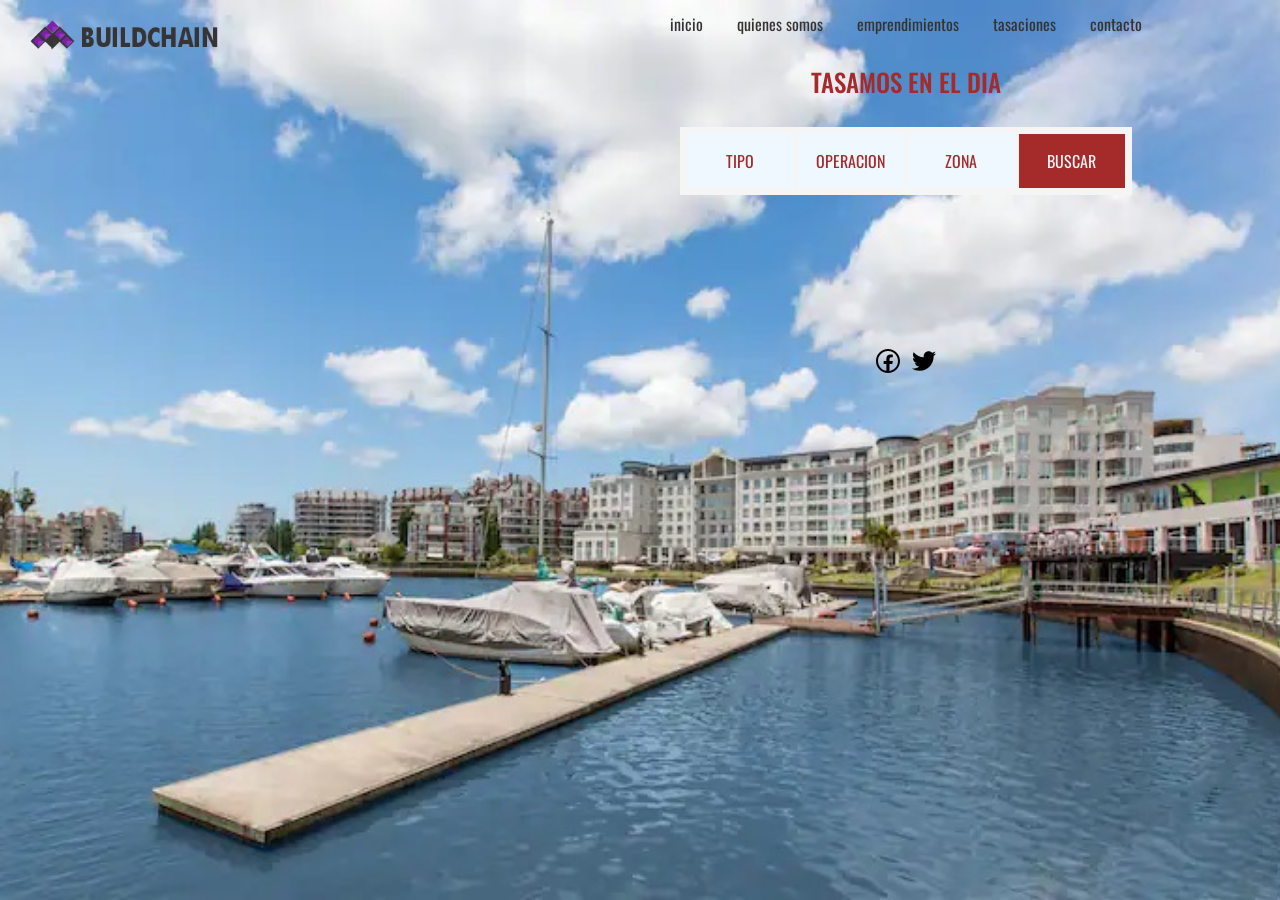
<file: index.html>
<!DOCTYPE html>
<html lang="en">

<head>
    <meta charset="UTF-8">
    <meta http-equiv="X-UA-Compatible" content="IE=edge">
    <meta name="viewport" content="width=device-width, initial-scale=1.0">
    <link href="https://unpkg.com/aos@2.3.1/dist/aos.css" rel="stylesheet">
    <link href="https://cdn.jsdelivr.net/npm/bootstrap@5.0.2/dist/css/bootstrap.min.css" rel="stylesheet" integrity="sha384-EVSTQN3/azprG1Anm3QDgpJLIm9Nao0Yz1ztcQTwFspd3yD65VohhpuuCOmLASjC" crossorigin="anonymous">
    <link rel="stylesheet" href="./style/estilos.css">
    <title>entrega</title>
</head>

<body class="sisi">
    <div class="envoltura">
        <div>
            <img class="logo" src="./img/logobuildchain1.png" alt="logo"></div>
            <div>
        <div class="justifyend">
            <header>
                <nav>
                <ul>
                    <li>
                        <a href="index.html">inicio</a>
                    </li>
                    <li>
                        <a href="./section/quienes somos.html">quienes somos</a>
                    </li>
                    <li>
                        <a href="./section/emprendimientos.html">emprendimientos</a>
                    </li>
                    <li>
                        <a href="./section/tasaciones.html">tasaciones</a>
                    </li>
                    <li>
                        <a href="./section/contacto.html">contacto</a>
                    </li>
                </ul>
            </nav>
            
        </header>

    </div>
        <aside data-aos="flip-left"
            data-aos-easing="ease-out-cubic"
            data-aos-duration="2000">
            <h1>Tasamos en el dia</h1>
        </aside>

        <section class="flex_container">
            <div>tipo</div>
            <div>operacion</div>
            <div>zona</div>
            <div class="buscar">buscar</div>
        </section>

    <footer>
        <div class="redes">
            <a href="https://www.facebook.com/" target="_blank">
            <img src="./img/icons8-facebook-nuevo.svg" alt="face">
            <a href="https://twitter.com/?lang=es" target="_blank">
            <img src="./img/icons8-twitter.svg" alt="twitter">
    </div>
</footer>

<script src="https://cdn.jsdelivr.net/npm/bootstrap@5.0.2/dist/js/bootstrap.bundle.min.js" integrity="sha384-MrcW6ZMFYlzcLA8Nl+NtUVF0sA7MsXsP1UyJoMp4YLEuNSfAP+JcXn/tWtIaxVXM" crossorigin="anonymous"></script>
<script src="https://unpkg.com/aos@2.3.1/dist/aos.js"></script>
<script>
    AOS.init();
    </script>
    
</body>

</html>
</file>
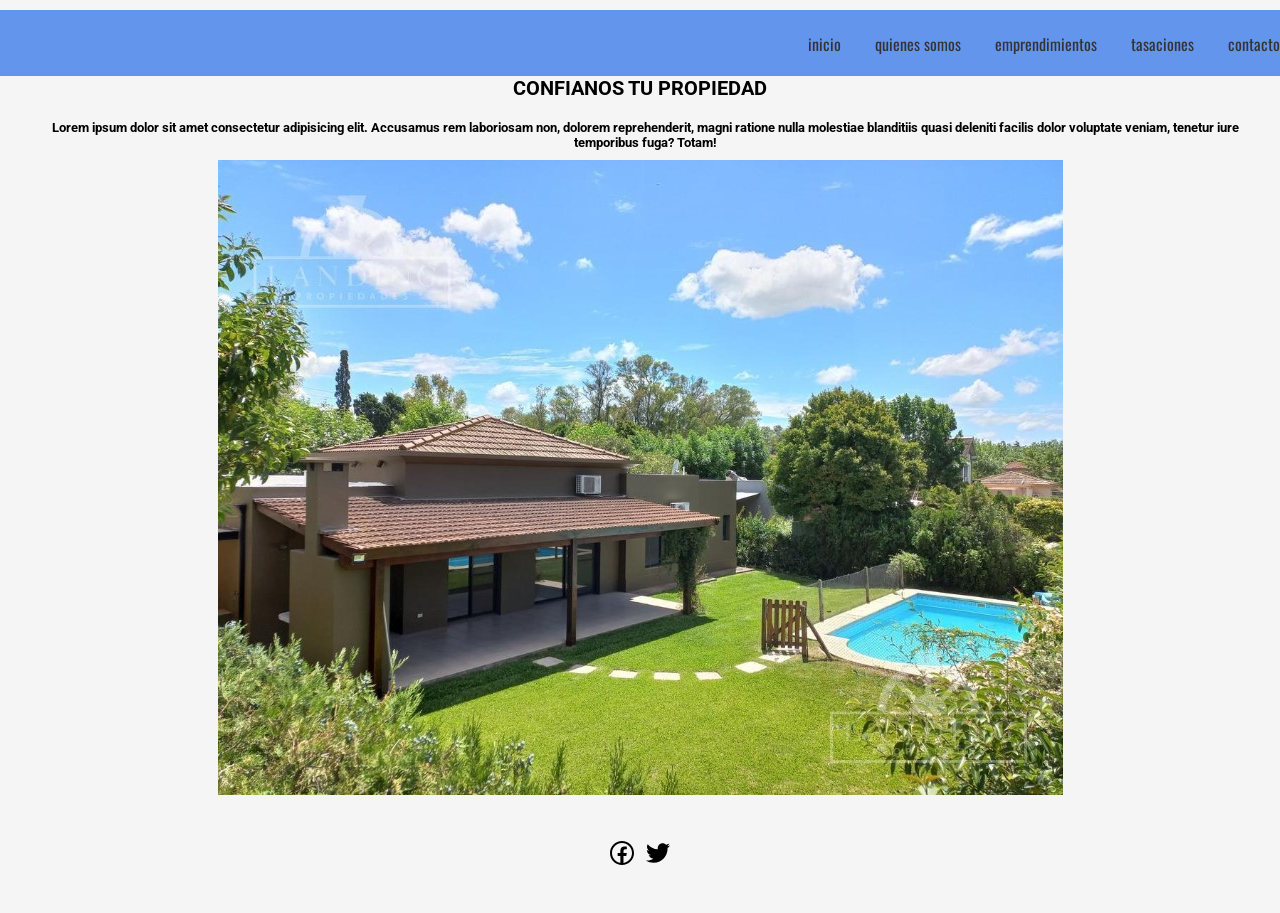
<file: section/45285lopezcortes.html>
<!DOCTYPE html>
<html lang="en">
<head>
    <meta charset="UTF-8">
    <meta http-equiv="X-UA-Compatible" content="IE=edge">
    <meta name="viewport" content="width=device-width, initial-scale=1.0">
    <link rel="stylesheet" href="../style/estilos.css">
    <title>Document</title>
</head>
<body>
    <header class="borde">
        <nav>
            <ul>
                <li>
                    <a href="../index.html">inicio</a>
                </li>
                <li>
                    <a href="quienes somos.html">quienes somos</a>
                </li>
                <li>
                    <a href="emprendimientos.html">emprendimientos</a>
                </li>
                <li>
                    <a href="tasaciones.html">tasaciones</a>
                </li>
                <li>
                    <a href="contacto.html">contacto</a>
                </li>
            </ul>
        </nav>
</header>
    
<div>
    <h1>CONFIANOS TU PROPIEDAD</h1>
    <h3>Lorem ipsum dolor sit amet consectetur adipisicing elit. Accusamus rem laboriosam non, dolorem reprehenderit, magni ratione nulla molestiae blanditiis quasi deleniti facilis dolor voluptate veniam, tenetur iure temporibus fuga? Totam!</h3>
    <img src="../img/casa.jpg" alt="">
</div>
</body>

<footer>
    <div>
        <a href="https://www.facebook.com/" target="_blank"> 
            <img src="../img/icons8-facebook-nuevo.svg" alt="face">
            <a href="https://twitter.com/?lang=es" target="_blank">
                <img src="../img/icons8-twitter.svg" alt="twitter">
    </div>
    </footer>
</html>
</file>
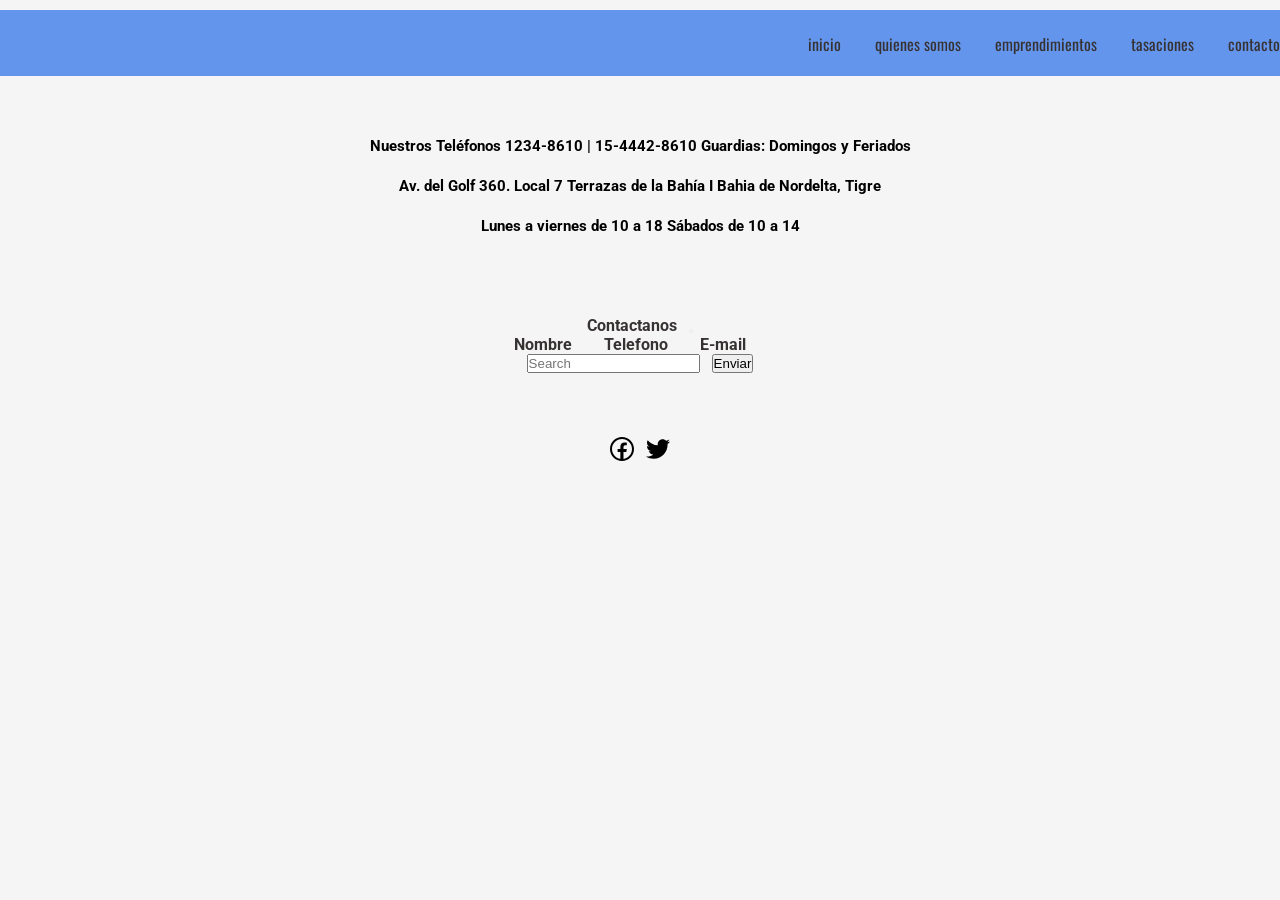
<file: section/contacto.html>
<!DOCTYPE html>
<html lang="en">

<head>
    <meta charset="UTF-8">
    <meta http-equiv="X-UA-Compatible" content="IE=edge">
    <meta name="viewport" content="width=device-width, initial-scale=1.0">
    <link rel="stylesheet" href="../style/estilos.css">
    <title>Document</title>
</head>

<body>
    <header class="borde">
        <nav>
            <ul>
                <li>
                    <a href="../index.html">inicio</a>
                </li>
                <li>
                    <a href="quienes somos.html">quienes somos</a>
                </li>
                <li>
                    <a href="emprendimientos.html">emprendimientos</a>
                </li>
                <li>
                    <a href="tasaciones.html">tasaciones</a>
                </li>
                <li>
                    <a href="contacto.html">contacto</a>
                </li>
            </ul>
        </nav>
    </header>
    <div class="llame">
        <h2>Nuestros Teléfonos
            1234-8610 | 15-4442-8610
            Guardias: Domingos y Feriados
        </h2>
        <h2>Av. del Golf 360. Local 7
            Terrazas de la Bahía I
            Bahia de Nordelta, Tigre
        </h2>
        <h2>Lunes a viernes de 10 a 18
            Sábados de 10 a 14
        </h2>
        </div>
    <nav class="navbar navbar-expand-lg navbar-light bg-light">
        <div class="container-fluid">
            <a class="navbar-brand" href="#">Contactanos</a>
            <button class="navbar-toggler" type="button" data-bs-toggle="collapse" data-bs-target="#navbarTogglerDemo02"
                aria-controls="navbarTogglerDemo02" aria-expanded="false" aria-label="Toggle navigation">
                <span class="navbar-toggler-icon"></span>
            </button>
            <div class="collapse navbar-collapse" id="navbarTogglerDemo02">
                <ul class="navbar-nav me-auto mb-2 mb-lg-0">
                    <li class="nav-item">
                        <a class="nav-link active" aria-current="page" href="#">Nombre</a>
                    </li>
                    <li class="nav-item">
                        <a class="nav-link" href="#">Telefono</a>
                    </li>
                    <li class="nav-item">
                        <a class="nav-link disabled" href="#" tabindex="-1" aria-disabled="true">E-mail</a>
                    </li>
                </ul>
                <form class="d-flex">
                    <input class="form-control me-2" type="search" placeholder="Search" aria-label="Search">
                    <button class="btn btn-outline-success" type="submit">Enviar</button>
                </form>
            </div>
        </div>
    </nav>
</body>


    <footer>
        <div>
            <a href="https://www.facebook.com/" target="_blank">
                <img src="../img/icons8-facebook-nuevo.svg" alt="face">
                <a href="https://twitter.com/?lang=es" target="_blank">
                    <img src="../img/icons8-twitter.svg" alt="twitter">
        </div>
    </footer>

</html>
</file>
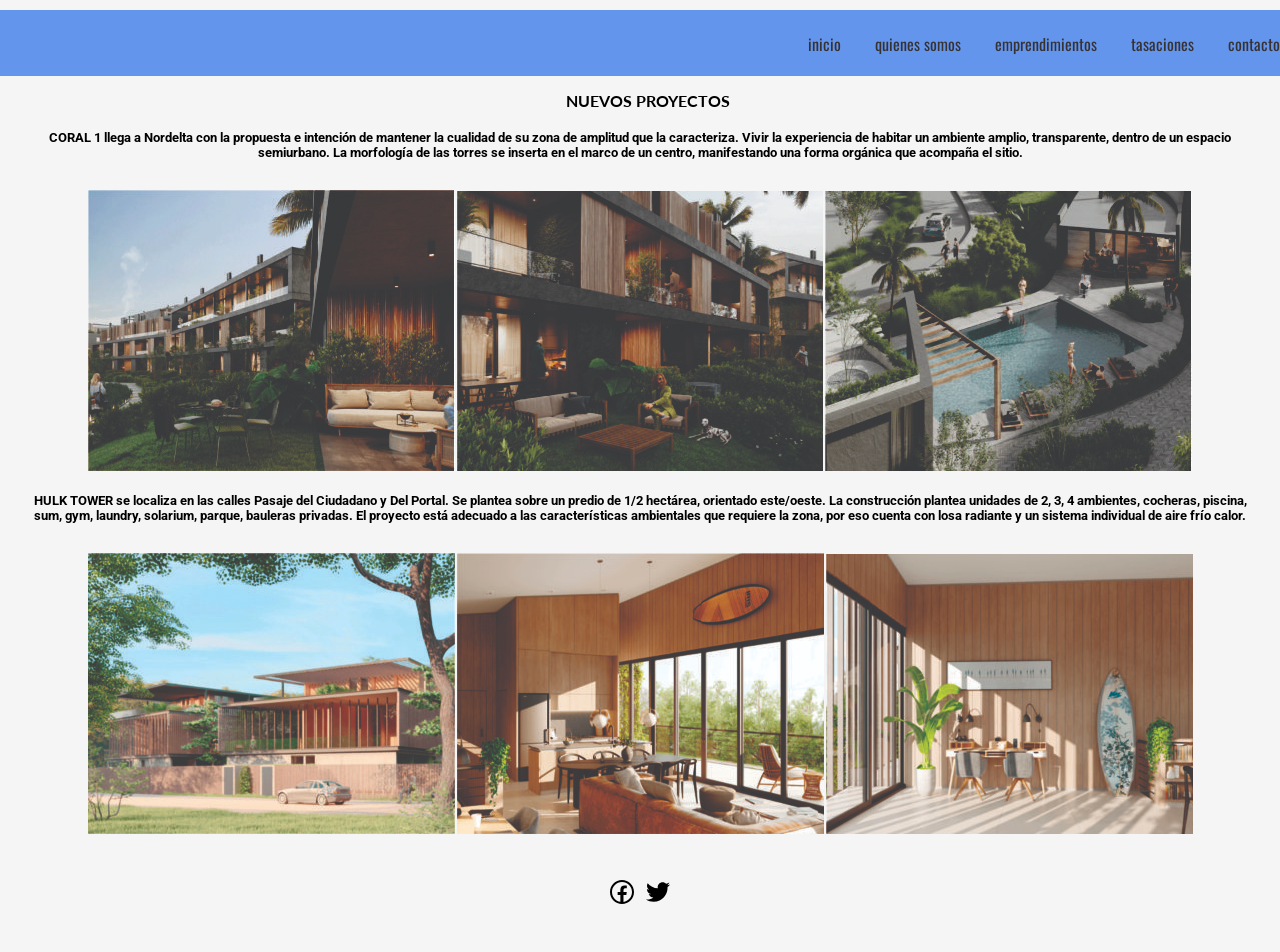
<file: section/emprendimientos.html>
<!DOCTYPE html>
<html lang="en">
<head>
    <meta charset="UTF-8">
    <meta http-equiv="X-UA-Compatible" content="IE=edge">
    <meta name="viewport" content="width=device-width, initial-scale=1.0">
    <link rel="stylesheet" href="../style/estilos.css">
    <title>Document</title>
</head>
<body>
    <header class="borde">
        <nav>
            <ul>
                <li>
                    <a href="../index.html">inicio</a>
                </li>
                <li>
                    <a href="quienes somos.html">quienes somos</a>
                </li>
                <li>
                    <a href="emprendimientos.html">emprendimientos</a>
                </li>
                <li>
                    <a href="tasaciones.html">tasaciones</a>
                </li>
                <li>
                    <a href="contacto.html">contacto</a>
                </li>
            </ul>
        </nav>
</header>
    <H1 class="nuevosproyectos">NUEVOS PROYECTOS</H1>
        <h1 class="coral1">CORAL 1 llega a Nordelta con la propuesta e intención de mantener la cualidad de su zona de amplitud que la caracteriza.
            Vivir la experiencia de habitar un ambiente amplio, transparente, dentro de un espacio semiurbano.
            La morfología de las torres se inserta en el marco de un centro, manifestando una forma orgánica que acompaña el sitio.</h1>
            <section class="galeriacoral">
                <section class="galeriacoralimg">
                <img src="../img/4.jpg" alt="foto4">
                <img src="../img/5.jpg" alt="foto5">
                <img src="../img/6.jpg" alt="foto6">
            </section>
        </section>
            <h1 class="hulk1">HULK TOWER se localiza en las calles Pasaje del Ciudadano y Del Portal.
                Se plantea sobre un predio de 1/2 hectárea, orientado este/oeste.
                La construcción plantea unidades de 2, 3, 4 ambientes, cocheras, piscina, sum, gym, laundry, solarium, parque, bauleras privadas.
                El proyecto está adecuado a las características ambientales que requiere la zona, por eso cuenta con losa radiante y un sistema individual de aire frío calor.</h1>
        <section class="galeriahulk">
            <section class="galeriahulkimg">
            <img src="../img/1.jpg" alt="foto1">
            <img src="../img/2.jpg" alt="foto2">
            <img src="../img/3.jpg" alt="foto3">
        </section>
    </section>

</body>

<footer>
    <div>
        <a href="https://www.facebook.com/" target="_blank"> 
            <img src="../img/icons8-facebook-nuevo.svg" alt="face">
            <a href="https://twitter.com/?lang=es" target="_blank">
                <img src="../img/icons8-twitter.svg" alt="twitter">
    </div>
    </footer>
</html>
</file>
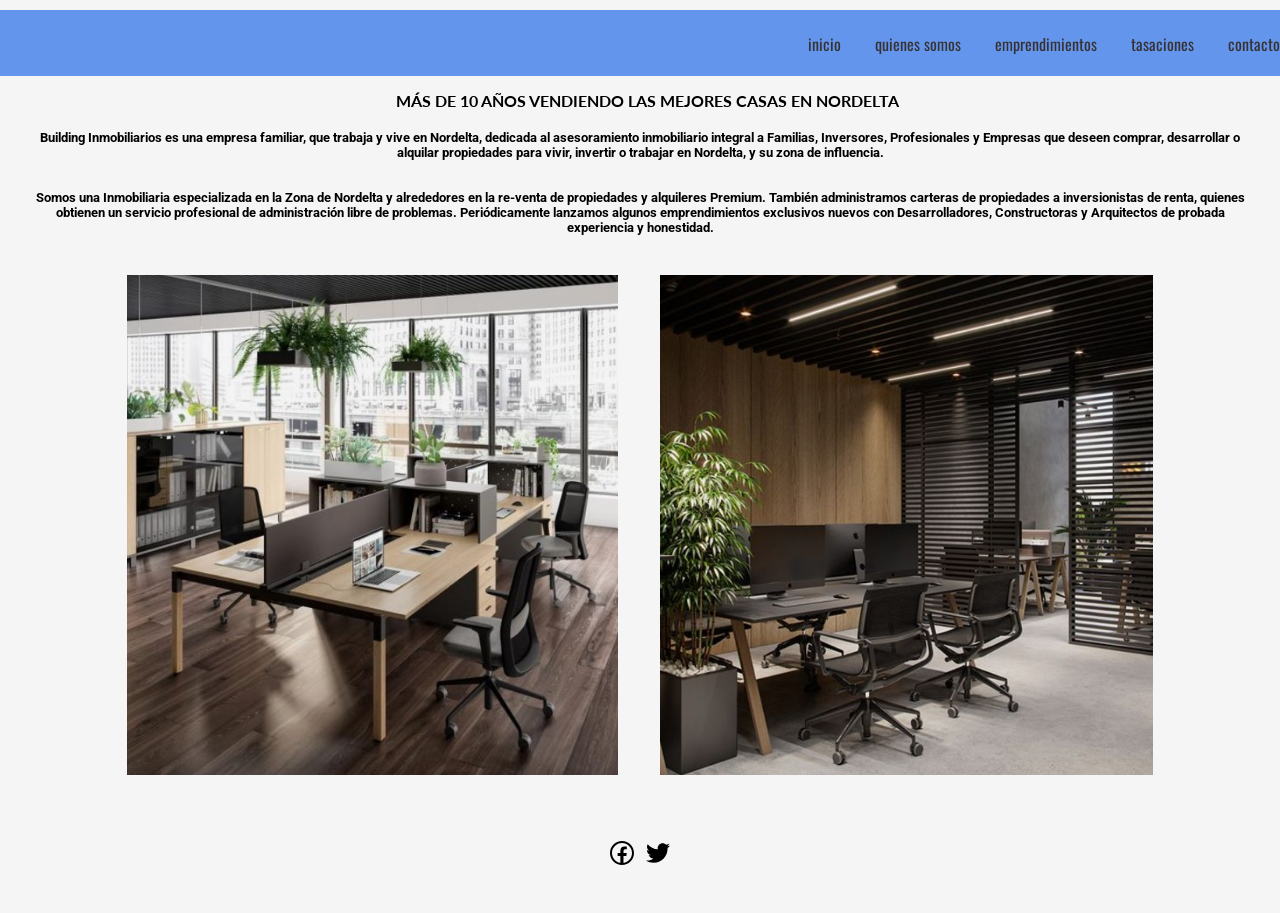
<file: section/quienes somos.html>
<!DOCTYPE html>
<html lang="en">
<head>
    <meta charset="UTF-8">
    <meta http-equiv="X-UA-Compatible" content="IE=edge">
    <meta name="viewport" content="width=device-width, initial-scale=1.0">
    <link rel="stylesheet" href="../style/estilos.css">
    <title>Document</title>
</head>
<body>
    <header class="borde">
        <nav>
            <ul>
                <li>
                    <a href="../index.html">inicio</a>
                </li>
                <li>
                    <a href="quienes somos.html">quienes somos</a>
                </li>
                <li>
                    <a href="emprendimientos.html">emprendimientos</a>
                </li>
                <li>
                    <a href="tasaciones.html">tasaciones</a>
                </li>
                <li>
                    <a href="contacto.html">contacto</a>
                </li>
            </ul>
        </nav>
</header>
    <p class="años">
        MÁS DE 10 AÑOS VENDIENDO LAS MEJORES CASAS EN NORDELTA
    </p>
    <p class="uno">
    Building Inmobiliarios es una empresa familiar, que trabaja y vive en Nordelta, dedicada al asesoramiento inmobiliario integral a Familias, Inversores, Profesionales y Empresas que deseen comprar, desarrollar o alquilar propiedades para vivir, invertir o trabajar en Nordelta, y su zona de influencia.
    </p>
    <p class="dos">
    Somos una Inmobiliaria especializada en la Zona de Nordelta y alrededores en la re-venta de propiedades y alquileres Premium. También administramos carteras de propiedades a inversionistas de renta, quienes obtienen un servicio profesional de administración libre de problemas. Periódicamente lanzamos algunos emprendimientos exclusivos nuevos con Desarrolladores, Constructoras y Arquitectos de probada experiencia y honestidad.
    </p>
    <div>
        <img class="ofi" src="../img/ofi.jpg" alt="ofi">
        <img class="ofi2" src="../img/ofi1.jpg" alt="ofi2">
    </div>
    
</body>
<footer>
    
<div>
    <a href="https://www.facebook.com/" target="_blank"> 
        <img src="../img/icons8-facebook-nuevo.svg" alt="face">
        <a href="https://twitter.com/?lang=es" target="_blank">
            <img src="../img/icons8-twitter.svg" alt="twitter">
</div>
</footer>

</html>
</file>
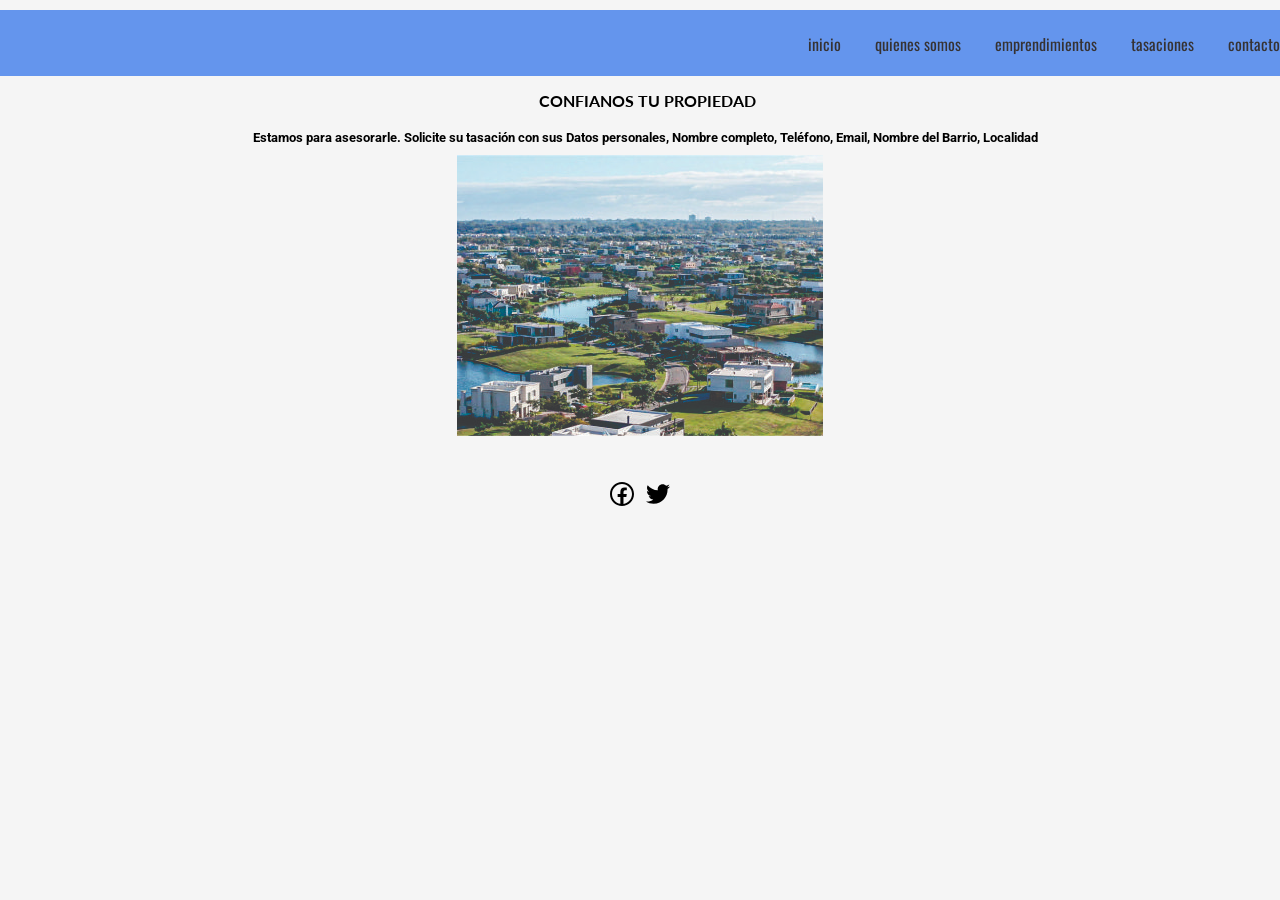
<file: section/tasaciones.html>
<!DOCTYPE html>
<html lang="en">
<head>
    <meta charset="UTF-8">
    <meta http-equiv="X-UA-Compatible" content="IE=edge">
    <meta name="viewport" content="width=device-width, initial-scale=1.0">
    <link rel="stylesheet" href="../style/estilos.css">
    <title>Document</title>
</head>
<body>
    <header class="borde">
        <nav>
            <ul>
                <li>
                    <a href="../index.html">inicio</a>
                </li>
                <li>
                    <a href="quienes somos.html">quienes somos</a>
                </li>
                <li>
                    <a href="emprendimientos.html">emprendimientos</a>
                </li>
                <li>
                    <a href="tasaciones.html">tasaciones</a>
                </li>
                <li>
                    <a href="contacto.html">contacto</a>
                </li>
            </ul>
        </nav>
</header>
    
<div>
    <h1 class="confianos">CONFIANOS TU PROPIEDAD</h1>
    <h3>Estamos para asesorarle. Solicite su tasación
        con sus Datos personales, Nombre completo, Teléfono, Email, Nombre del Barrio, Localidad
        </h3>
    <img src="../img/confianos.jpg" alt="">
</div>
</body>

<footer>
    <div>
        <a href="https://www.facebook.com/" target="_blank"> 
            <img src="../img/icons8-facebook-nuevo.svg" alt="face">
            <a href="https://twitter.com/?lang=es" target="_blank">
                <img src="../img/icons8-twitter.svg" alt="twitter">
    </div>
    </footer>
</html>
</file>
<file: style/estilos.css>
@import url('https://fonts.googleapis.com/css2?family=Lato:wght@300&family=Oswald&family=Roboto:ital,wght@1,100&display=swap');

*{padding: 0;
    margin: 0;
}
html{
    font-size: 62.5%;
}

body{
    font-family:'Roboto', sans-serif;
    text-align:center;
    display: flex;
    flex-direction: column;
    min-height: 100vh;
    background-color: whitesmoke;
    background-repeat: no-repeat;
    background-position: center;
    background-size: cover;
}

.sisi{
        background-image: url(../img/nordelta.jpg);
    }

.envoltura{
    display: flex;
    flex-wrap: wrap;
    font-size: small;
    flex-direction: column;
    align-items: center;
    justify-items: center;
}

header{
    margin-top: 10px;
    font-family:'Oswald', sans-serif;
    display: grid;
    font-size: large;
}

nav{
    display: flex;
    word-spacing: 10px;
    flex-direction: column;
    color: black;
    align-items: stretch;
}

.borde{
    background-color: cornflowerblue;
    border: 20px solid cornflowerblue;
}
nav ul li{
    list-style-type: none;
    font-size: small;
    margin-right: 20px;
}

li{
    display: inline-block;
}
a{
    text-decoration: none;
    color: rgb(54, 50, 50);
}

.logo{
margin-top: 20px;
height: 20px;
}

aside{
    text-transform: uppercase;
    font-size: 8px;
    font-weight: bold;
    color: brown;
    font-family: 'Oswald', sans-serif;
    margin-bottom: 10px;
    margin-top: 20px;
    text-align: center;
}

.coral1, .hulk1{
    margin-top: 15px;
    margin-bottom: 15px;
    text-align: center;
}
section div{
    width: 100%;
    background-color: aliceblue;
    padding: 15px;
    margin: 2px;
    color: brown;
    font-family: 'Oswald', sans-serif;
}
.uno, .dos, .hulk1, .coral1, h3{
    text-align: center;
    font-size: small;
    margin: 20px 10px 10px 20px;
    font-weight: bold;
}
.hulk1, .coral1, .uno, .dos{
    margin-left: 30px;
    margin-right: 30px;
}

.nuevosproyectos, .confianos, .años{
    margin-top: 15px;
    font-weight: bold;
    font-family:'Lato', sans-serif;
    text-align: center;
    margin-left: 15px;
    font-size: medium;
}

.flex_container{
    display: flex;
    flex-direction: column;
    font-size: small;
    font-weight: bold;
    text-transform: uppercase;
    align-items:normal;
    margin-top: 30px;
    background-color: whitesmoke;
}

footer{
    display: flex;
    padding: 20px;
    margin: 20px;
    justify-content: center;
    align-items: flex-end;
}

.redes{
    margin-top: 30px;
}

.logo{
    height: 20px;
}

.ofi, .ofi2{
    margin-top: 20px;
    height: 500px;
    margin: 30px 20px 20px 20px;
}


.container-fluid{
    margin: 70px 20px 20px 20px;
    text-align: center;
    font-weight: bold;
    align-items: flex-start;
}


.llame{
    line-height: 40px;
    font: size 10px;
    margin-top: 50px;
}

header{
    grid-area: header;
}
nav{
    grid-area: nav;
}
aside{
    grid-area: aside;
}
.section{
    grid-area: section;
}
footer{
    grid-area: footer;
}
.galeriahulk{
    grid-area: galeria;
}

.envoltura{
    justify-content: center;
    margin: 0;
    display: grid;
    grid-template-areas: 
    "header"
    "nav"
    "aside"
    "flex_container"
    "galeriahulk"
    "footer";
    gap: 20px;
}


.foto1, .foto2, .foto3, .foto4, .foto5, .foto6 {
    margin-top: 20px;
    border: 10px;
    width: 30px;
}

@media(min-width:768px){
    a{
        font-size: medium;
    }

    .flex_container{
        background-color: whitesmoke;
        display:flex;
        flex-direction: row;
        font-size: medium;
        font-weight: normal;
        text-transform: uppercase;
        justify-content: center;
        margin: 30px 30px 30px 30px;
        border:5px solid whitesmoke;
    }
    div .redes{
        margin-top: 100px;
    }
    
    .buscar{
        background-color: brown;
        color: whitesmoke;
    }
}

@media(min-width:1024px){
    .envoltura{
        display: grid;
        width: 100%;
        height: 100vh;
        justify-content: space-between;
        justify-items: start;
        align-items: start;
        margin: 0;
        padding: 0;
        grid-template-areas: 
        "header         nav"
        "aside           aside"
        "flex_container  flex_container"
        "footer        footer";
        grid-template-rows:1fr 1fr 1fr 1fr;
        grid-template-columns: 1fr 1fr 
    }
    
.logo{
        height: 30px;
        align-items: start;
        margin-left: 30px;
    }

.redes{
        margin-top: 35px;
}

aside{
    color: brown;
}

a{
    font-size: medium;
    word-spacing:0px;
    text-align: end;
    margin: 0;
    padding: 0;
}

.justifyend{
    justify-self: center;
}

header{
    display: flex;
    justify-content: flex-end;
    align-items: center;
    width: 100%;
}

.flex_container{
    align-items: center;
    justify-content: center;
    justify-items: center;
}
nav ul li{
    list-style-type: none;
    font-size: small;
    margin-right: 20px;
}
.hulk1, .coral1,{
    margin-top: 50px;
}
.galeriacoral, .galeriahulk{
    margin-top: 20px;
}
.confianos{
    font-size: medium;
}

}
</file>
